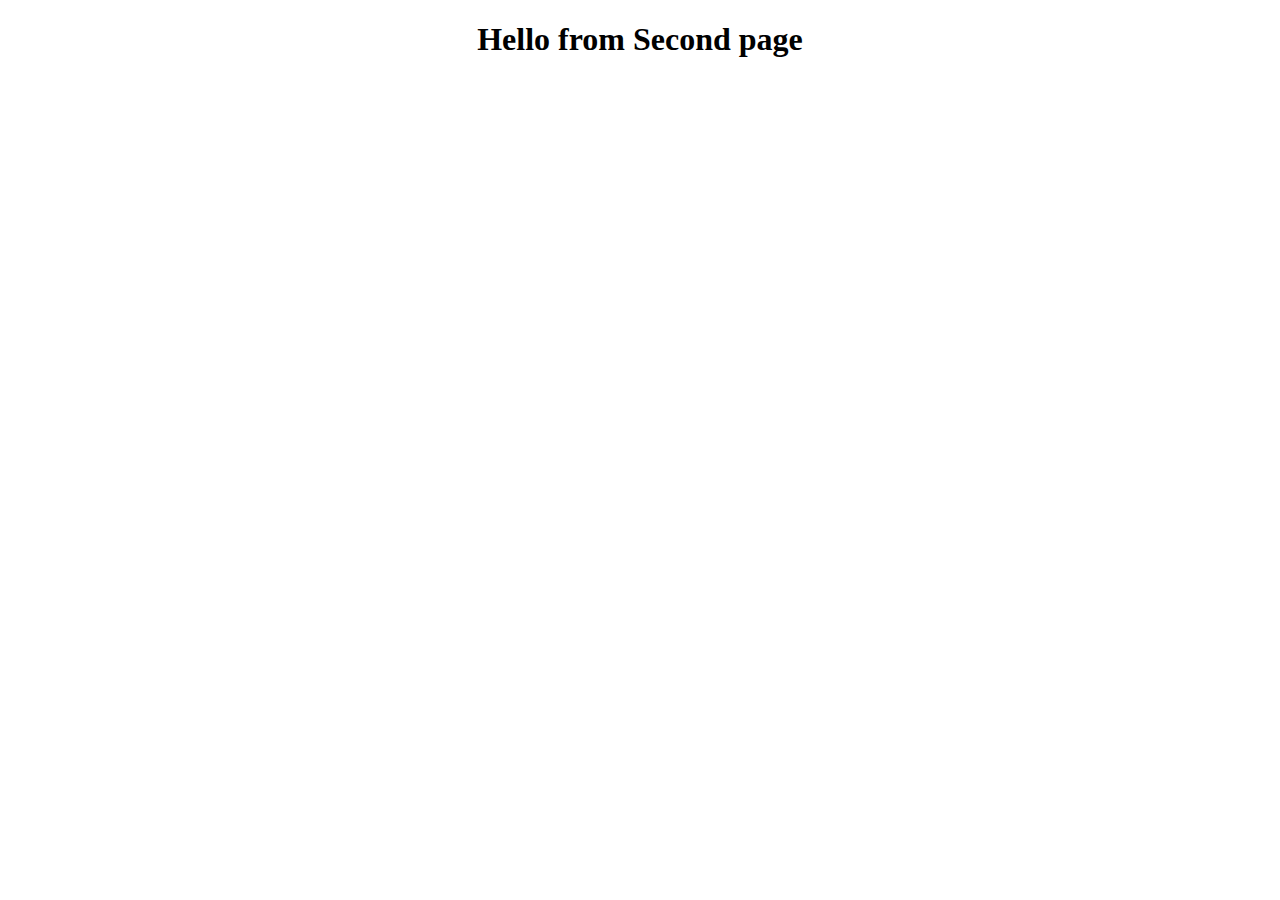
<file: second.html>
<!DOCTYPE html>
<html>
<head>
	<meta charset="utf-8">
	<meta name="viewport" content="width=device-width, initial-scale=1">
	<title>Second page</title>
</head>
<body>
	<h1 align="center">Hello from Second page</h1>

</body>
</html>
</file>
